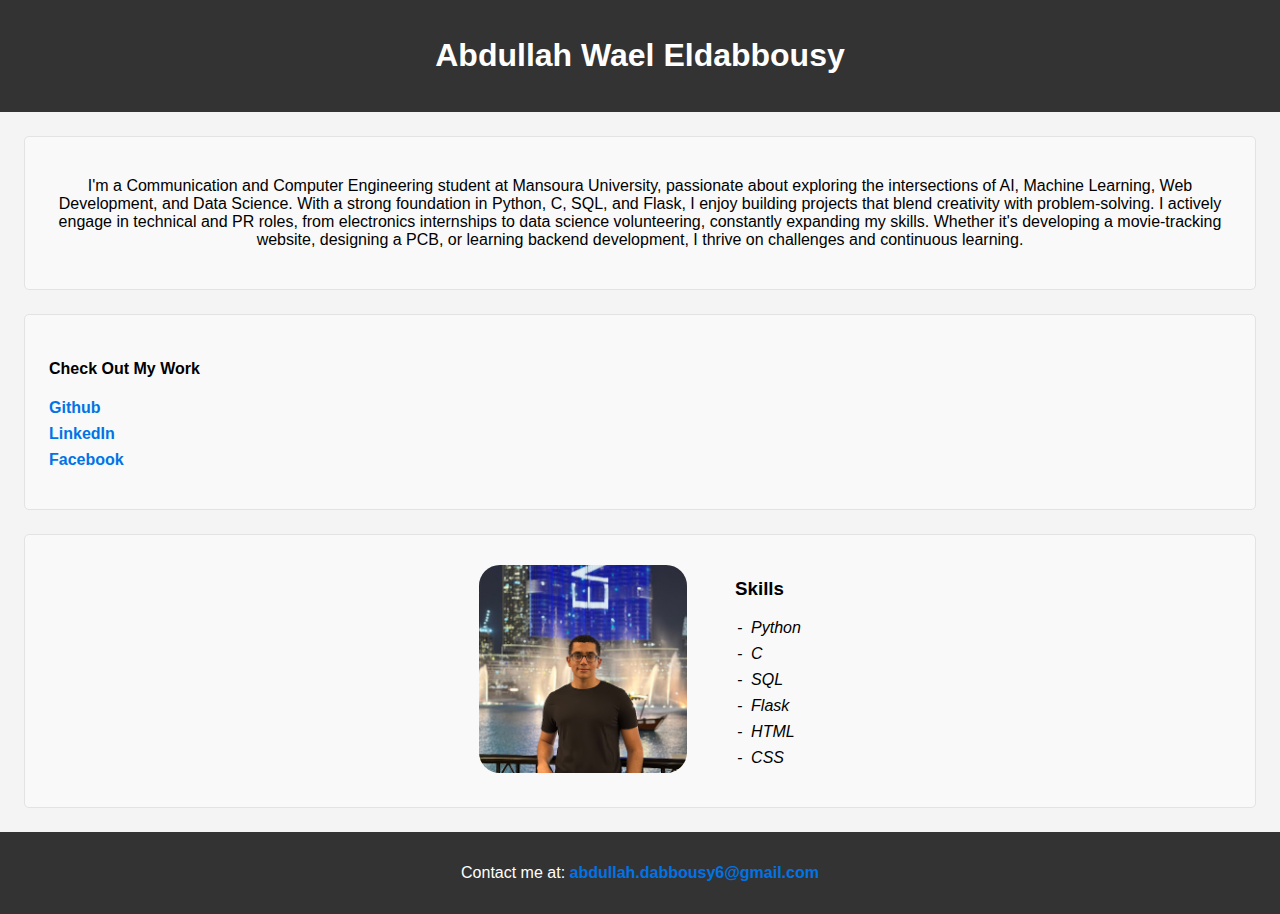
<file: index.html>
<!DOCTYPE html>
<html lang="en">
<head>
    <meta charset="UTF-8">
    <meta name="viewport" content="width=device-width, initial-scale=1.0">
    <link rel="stylesheet" href="styles.css">
    <title>My Portfolio</title>
</head>
<body>
    <header>
        <h1>
            Abdullah Wael Eldabbousy
        </h1>
    </header>
    <section id="about-me">
        <p>
            I'm a Communication and Computer Engineering student at 
            Mansoura University, passionate about exploring the intersections 
            of AI, Machine Learning, Web Development, and Data Science. With a 
            strong foundation in Python, C, SQL, and Flask, I enjoy building 
            projects that blend creativity with problem-solving. I actively 
            engage in technical and PR roles, from electronics internships to 
            data science volunteering, constantly expanding my skills. Whether 
            it's developing a movie-tracking website, designing a PCB, or 
            learning backend development, I thrive on challenges and continuous 
            learning. 
        </p>
    </section>
    
    <section>
        <h4>Check Out My Work</h4>
        <ul>
            <li><a href="https://github.com/adabbousy">Github</a></li>
            <li><a href="https://www.linkedin.com/in/abdullah-dabbousy-a1163b336/">LinkedIn</a></li>
            <li><a href="https://www.facebook.com/abdullah.dabbousy">Facebook</a></li>
        </ul>
    </section>

    <section id="cnt1">
        <div>
            <img src="me.jpg" alt="Abdullah Wael Eldabbousy">
        </div>
        <div id="skills">
            <h3>Skills</h3>
            <ul>
                <li>Python</li>
                <li>C</li>
                <li>SQL</li>
                <li>Flask</li>
                <li>HTML</li>
                <li>CSS</li>
            </ul>
        </div>
        
    </section>

    <footer>
        <p>
            Contact me at: <a href="mailto:abdullah.dabbousy6@gmail.com">abdullah.dabbousy6@gmail.com</a>
        </p>
    </footer>
</body>
</html>
</file>
<file: styles.css>
body {
    background-color: #f4f4f4;
    font-family: Arial, sans-serif;
    margin: 0;
    padding: 0;
}

header {
    background-color: #333;
    color: #fff;
    padding: 1rem;
    text-align: center;
}

section {
    margin: 1.5rem;
    padding: 1.5rem;
    background-color: #f9f9f9;
    border: 1px solid #e3e3e3;
    border-radius: 5px;
}

#about-me {
    text-align: center;
}

ul {
    list-style-type: none;
    padding: 0;
}

li {
    margin: 0.5rem 0;
}

a {
    color: #0073e6;
    text-decoration: none;
    font-weight: bold;
}

a:hover {
    text-decoration: underline;
}

#cnt1 {
    display: flex;
    justify-content: center;
    align-items: center;
    gap: 3rem;
    flex-wrap: wrap; 
}

img {
    border-radius: 10%;
    width: 13rem;
    height: 13rem;
}

#skills ul {
    list-style-type: "-  ";
    padding-left: 1rem;
    font-style: italic;
}

footer {
    background-color: #333;
    color: #fff;
    padding: 1rem;
    text-align: center;
}

@media (max-width: 768px) {
    #cnt1 {
        gap: 1.5rem;
    }

    section {
        margin: 1rem;
        padding: 1rem;
    }

    img {
        width: 9.375rem; 
        height: 9.375rem;
    }
}

@media (max-width: 480px) {
    #cnt1 {
        flex-direction: column;
        text-align: center;
    }

    img {
        width: 7.5rem;  
        height: 7.5rem;
    }

    section {
        margin: 0.75rem;
        padding: 0.75rem;
    }
}
</file>
